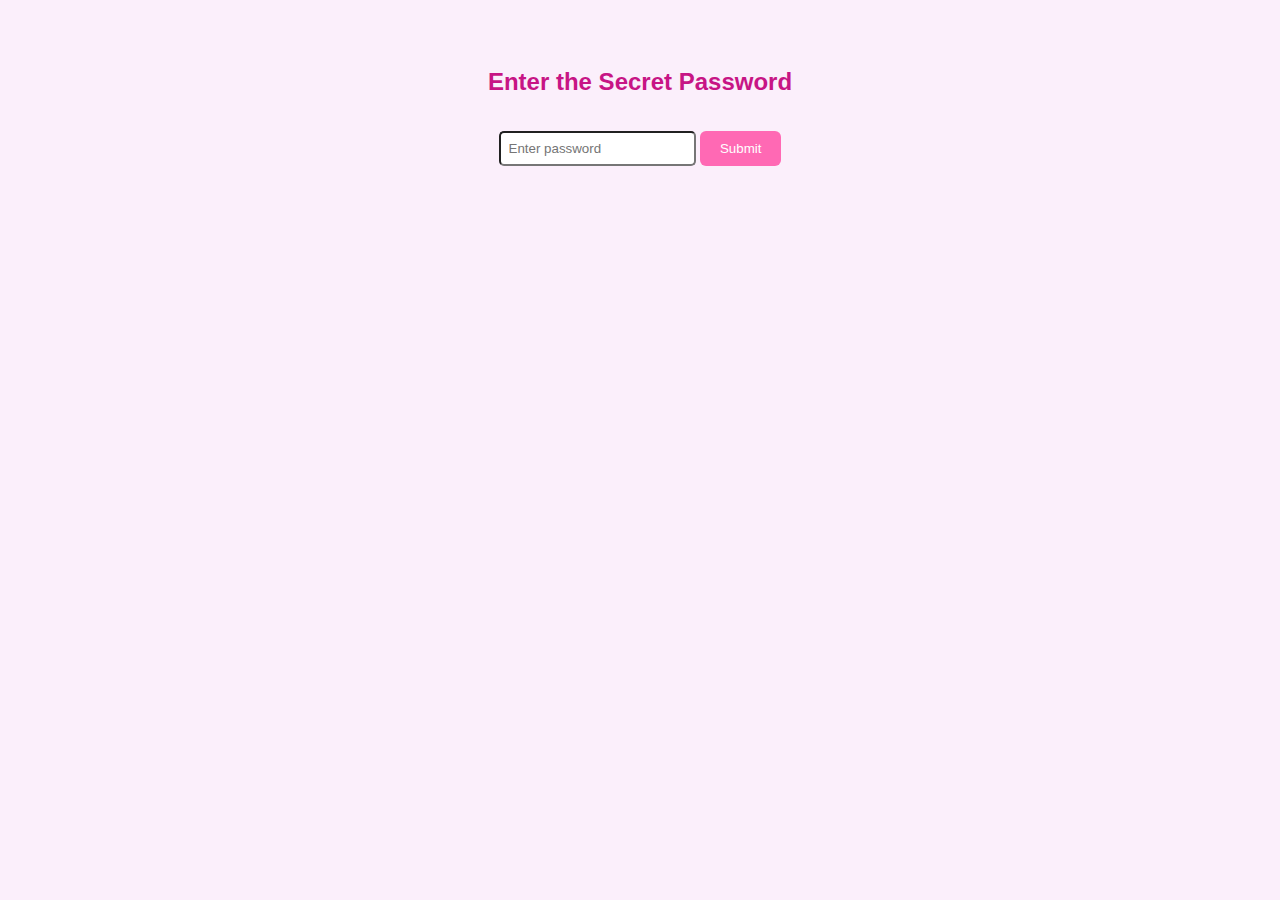
<file: protected.html>
<!DOCTYPE html>
<html lang="en">
<head>
  <meta charset="UTF-8" />
  <title>Protected</title>
  <link rel="stylesheet" href="style.css" />
</head>
<body>
  <h2>Enter the Secret Password</h2>
  <input type="password" id="passwordInput" placeholder="Enter password" />
  <button onclick="checkPassword()">Submit</button>
  <p id="error" style="color:red;"></p>

  <script>
    function checkPassword() {
      const password = document.getElementById("passwordInput").value;
      if (password === "singingstar") {
        window.location.href = "private.html";
      } else {
        document.getElementById("error").textContent = "Wrong password.";
      }
    }
  </script>
</body>
</html>
</file>
<file: style.css>
body {
    font-family: 'Segoe UI', sans-serif;
    background: #fbeffb;
    text-align: center;
    padding: 40px;
    color: #4b0082;
  }
  h1, h2 {
    color: #c71585;
  }
  input {
    padding: 8px;
    border-radius: 5px;
  }
  .btn, button {
    margin-top: 15px;
    padding: 10px 20px;
    background: #ff69b4;
    color: white;
    border: none;
    border-radius: 6px;
    cursor: pointer;
  }
</file>
